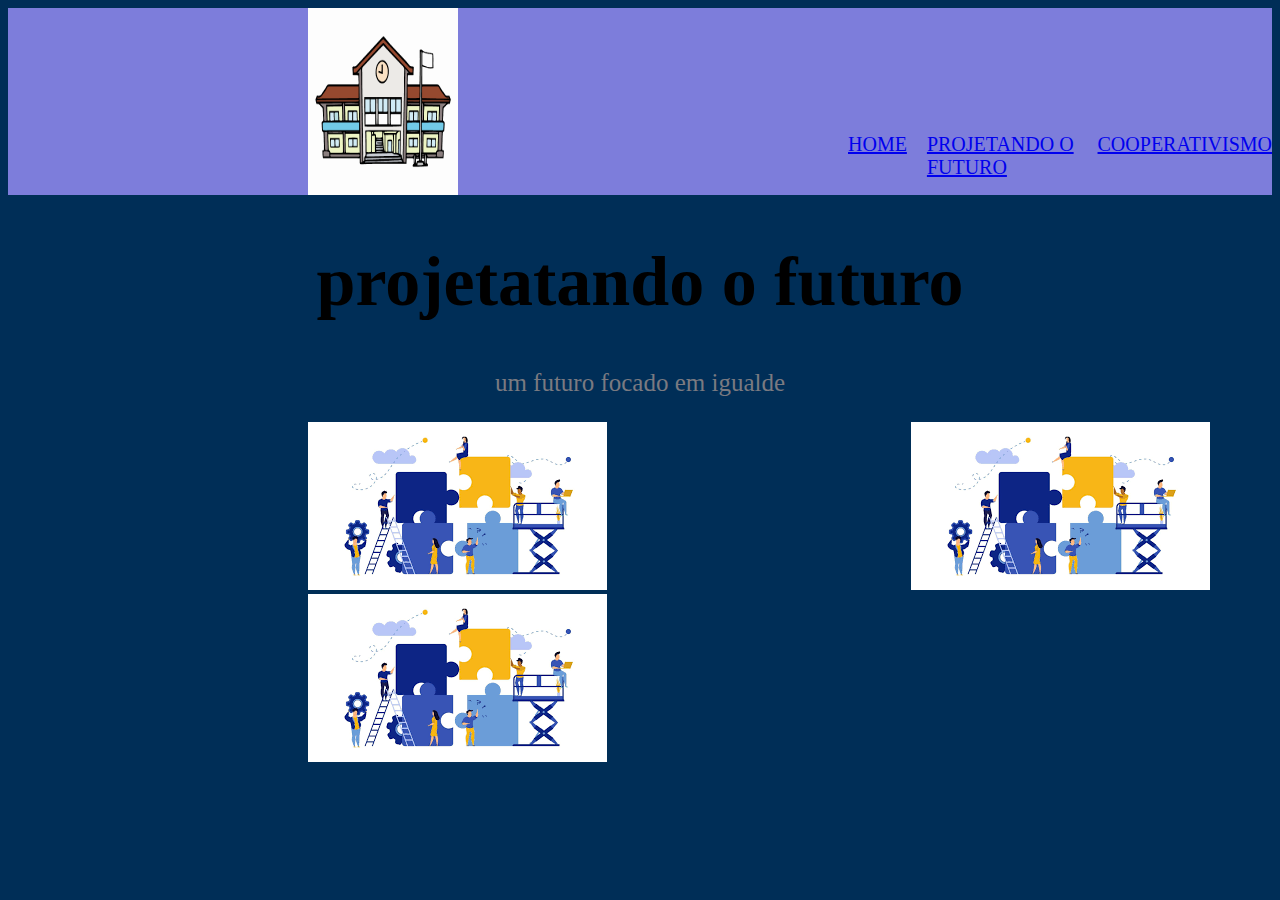
<file: index.html>
<!DOCTYPE html>
<html lang="en">
<head>
    <meta charset="UTF-8">
    <meta http-equiv="X-UA-Compatible" content="IE=edge">
    <meta name="viewport" content="width=device-width, initial-scale=1.0">
    <title>Document</title>
    <link rel="stylesheet" href="style.css">
</head>
<body>
    <header class="cabecalho">
<img class= "logoimg"  src="escola-edificios-outros-edificios-1523570.jpg" alt="">
  <ul class="listacabecalho">
    <li class="itemlistacabecalho"><a href="index.html">Home</a></li>
    <li class="itemlistacabecalho"><a href="projetandoofuturo.html">projetando o futuro</a></li>
    <li class="itemlistacabecalho"><a href="cooperativismo.html">cooperativismo</a></li>
</ul>

</header>
    <h1>projetatando o futuro </h1>
<p>um futuro focado em igualde</p>
<body>
<img src="download.png" alt="">
<img src="download.png" alt="">
<img src="download.png" alt="">
</body>

</html>
</file>
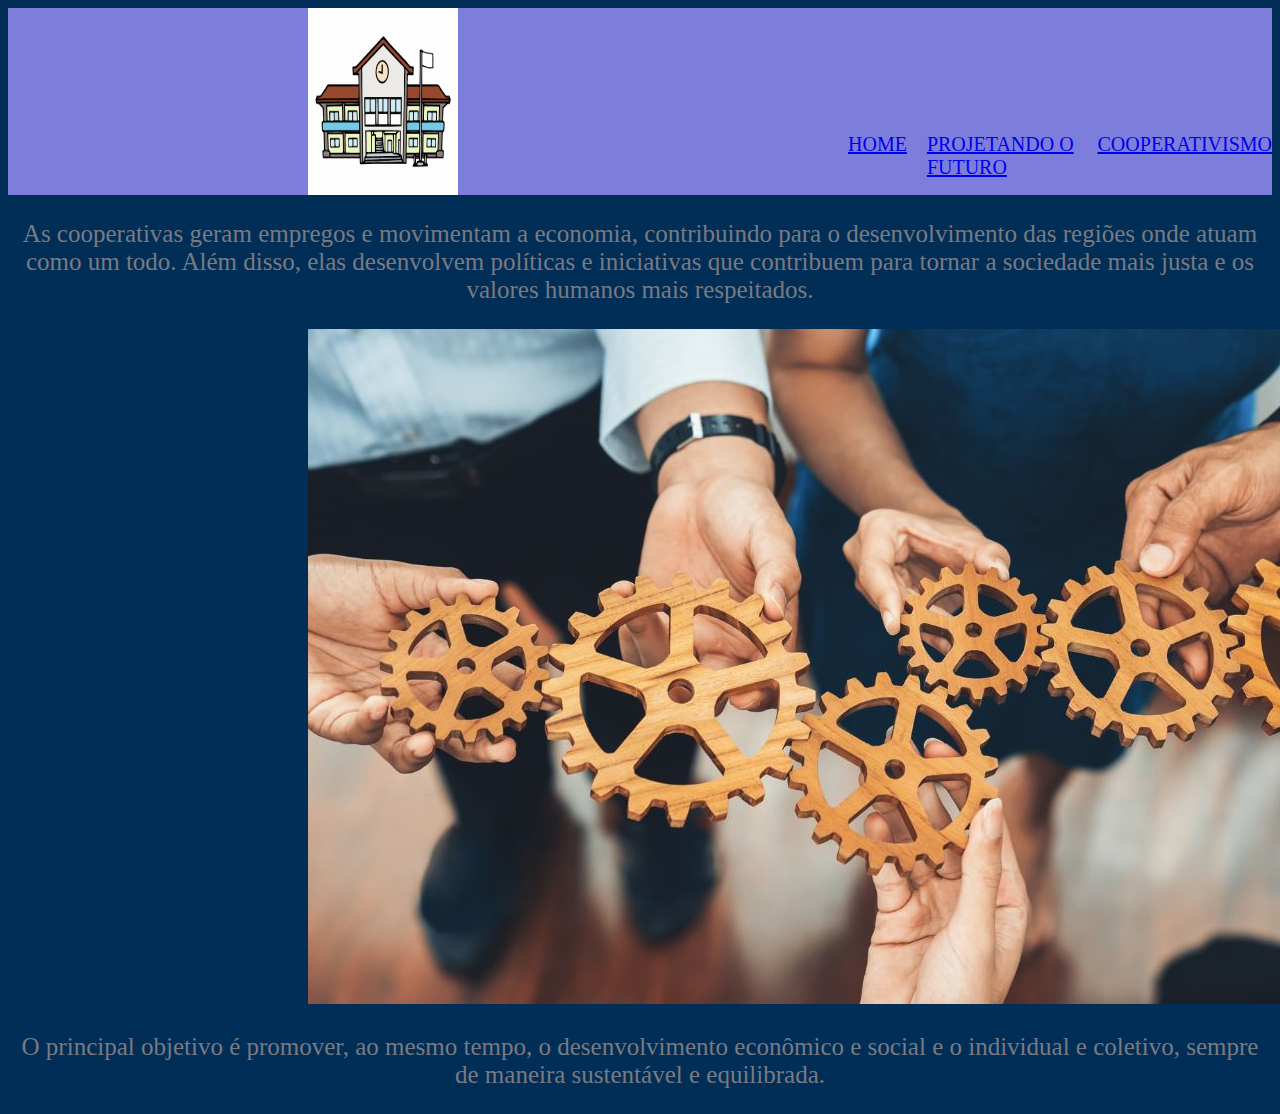
<file: cooperativismo.html>
<!DOCTYPE html>
<html lang="en">
<head>
    <meta charset="UTF-8">
    <meta http-equiv="X-UA-Compatible" content="IE=edge">
    <meta name="viewport" content="width=device-width, initial-scale=1.0">
    <title>Document</title>
    <link rel="stylesheet" href="style.css">
</head>
<body>
    <header class="cabecalho">
<img class= "logoimg"  src="escola-edificios-outros-edificios-1523570.jpg" alt="">
  <ul class="listacabecalho">
    <li class="itemlistacabecalho"><a href="index.html">Home</a></li>
    <li class="itemlistacabecalho"><a href="projetandoofuturo.html">projetando o futuro</a></li>
    <li class="itemlistacabecalho"><a href="cooperativismo.html">cooperativismo</a></li>
</ul>

</header> 
<P>
    As cooperativas geram empregos e movimentam a economia, contribuindo para o desenvolvimento das regiões onde atuam como um todo. Além disso, elas desenvolvem políticas e iniciativas que contribuem para tornar a sociedade mais justa e os valores humanos mais respeitados.</P>
   <img src="pessoas-segurando-engrenagens-cooperacao.jpg" alt="">
   <p>O principal objetivo é promover, ao mesmo tempo, o desenvolvimento econômico e social e o individual e coletivo, sempre de maneira sustentável e equilibrada.</p>
</file>
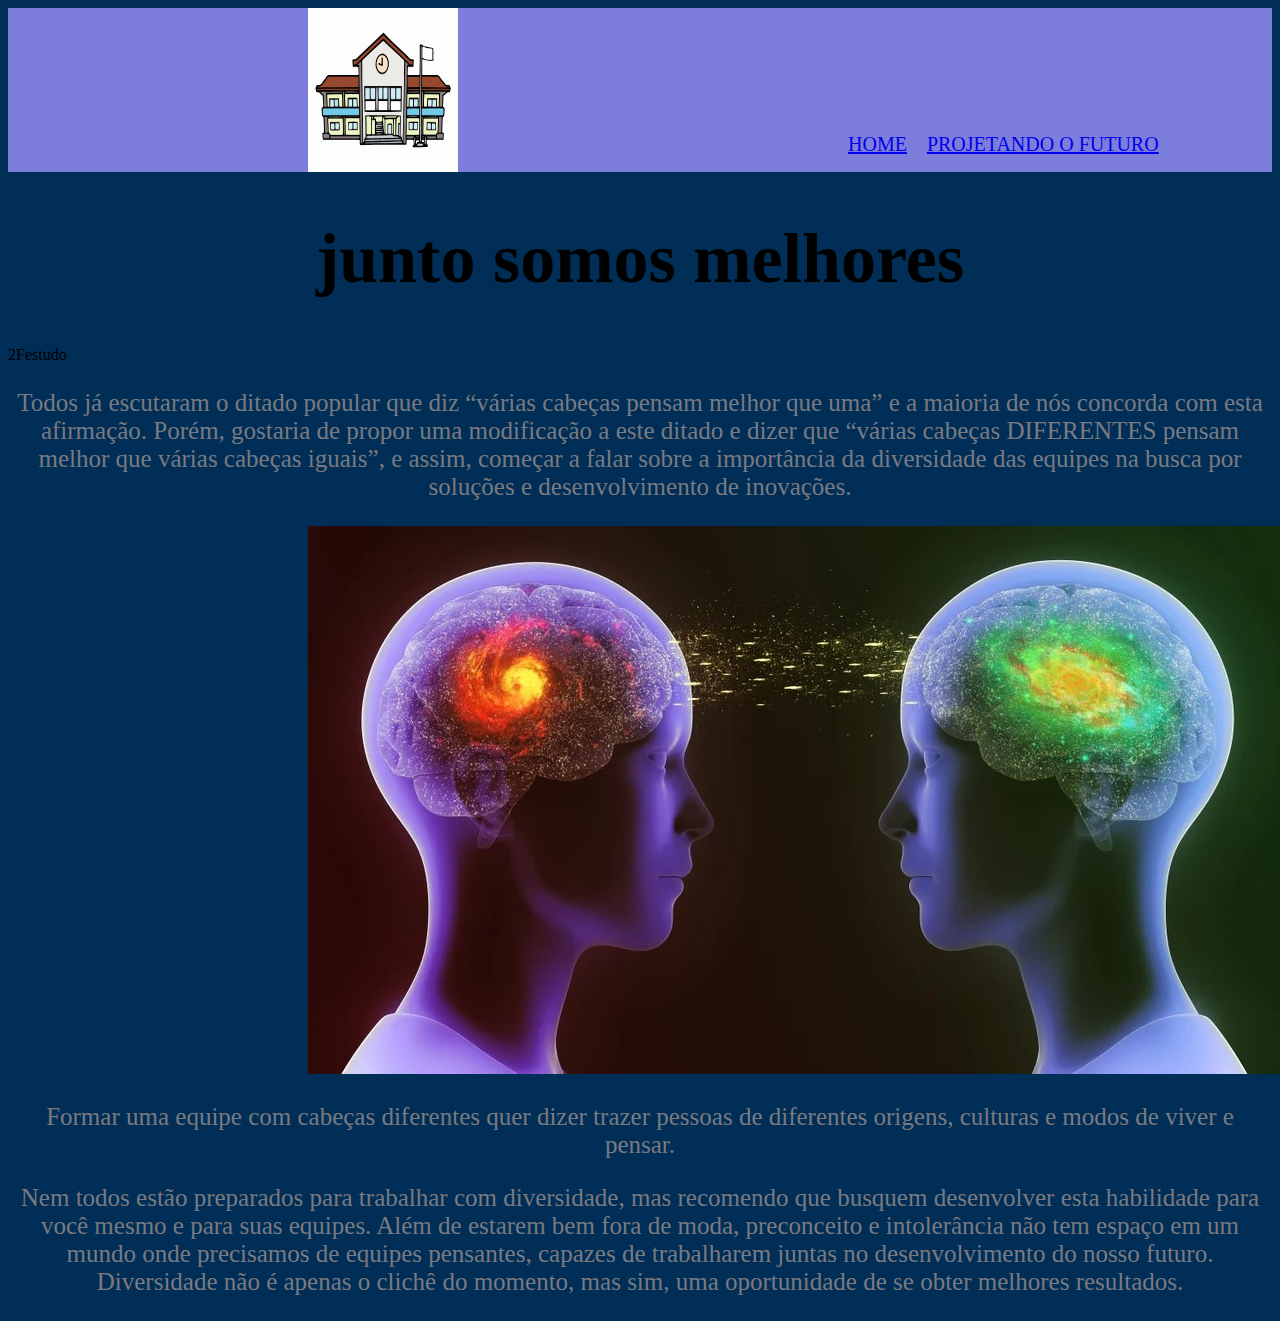
<file: projetandoofuturo.html>
<!DOCTYPE html>
<html lang="en">
<head>
    <meta charset="UTF-8">
    <meta http-equiv="X-UA-Compatible" content="IE=edge">
    <meta name="viewport" content="width=device-width, initial-scale=1.0">
    <title>Document</title>
    <link rel="stylesheet" href="style.css">
</head>
<body>
    <header class="cabecalho">
<img class= "logoimg"  src="escola-edificios-outros-edificios-1523570.jpg" alt="">
  <ul class="listacabecalho">
    <li class="itemlistacabecalho"><a href="index.html">Home</a></li>
    <li class="itemlistacabecalho"><a href="projetandoofuturo.html">projetando o futuro</a></li>       
</ul>
</header> 

<h1>junto somos melhores</h1>2Festudo
<p>Todos já escutaram o ditado popular que diz “várias cabeças pensam melhor que uma” e a maioria de nós concorda com esta afirmação. Porém, gostaria de propor uma modificação a este ditado e dizer que “várias cabeças DIFERENTES pensam melhor que várias cabeças iguais”, e assim, começar a falar sobre a importância da diversidade das equipes na busca por soluções e desenvolvimento de inovações.</p>
<img src="LEITURA-DE-MENTE.jpg" alt="">
<p>Formar uma equipe com cabeças diferentes quer dizer trazer pessoas de diferentes origens, culturas e modos de viver e pensar.</p>
<p>Nem todos estão preparados para trabalhar com diversidade, mas recomendo que busquem desenvolver esta habilidade para você mesmo e para suas equipes. Além de estarem bem fora de moda, preconceito e intolerância não tem espaço em um mundo onde precisamos de equipes pensantes, capazes de trabalharem juntas no desenvolvimento do nosso futuro. Diversidade não é apenas o clichê do momento, mas sim, uma oportunidade de se obter melhores resultados.</p>
</file>
<file: style.css>
body{
    background-color: rgb(0, 46, 87);
}
h1{
    text-align: center;
color: rgb(0, 0, 0);
font-size: 70px;
}
p{
    text-align: center;
color: rgb(122, 122, 129);
font-size: 25px;
}
img{
    widht: 150px;
margin-left: 300px;
}
.cabecalho{
background-color: rgb(125, 125, 219);
display: flex;
}
.logoimg{
    width: 150px;
margin-left: 300px;
}
.listacabecalho{
    display: flex;
margin-left: 330px;
margin-top: 125px;
}
.itemlistacabecalho{
    list-style: none;
text-transform: uppercase;
color: black;
font-size: 20px;
padding-left: 20px;
}
</file>
